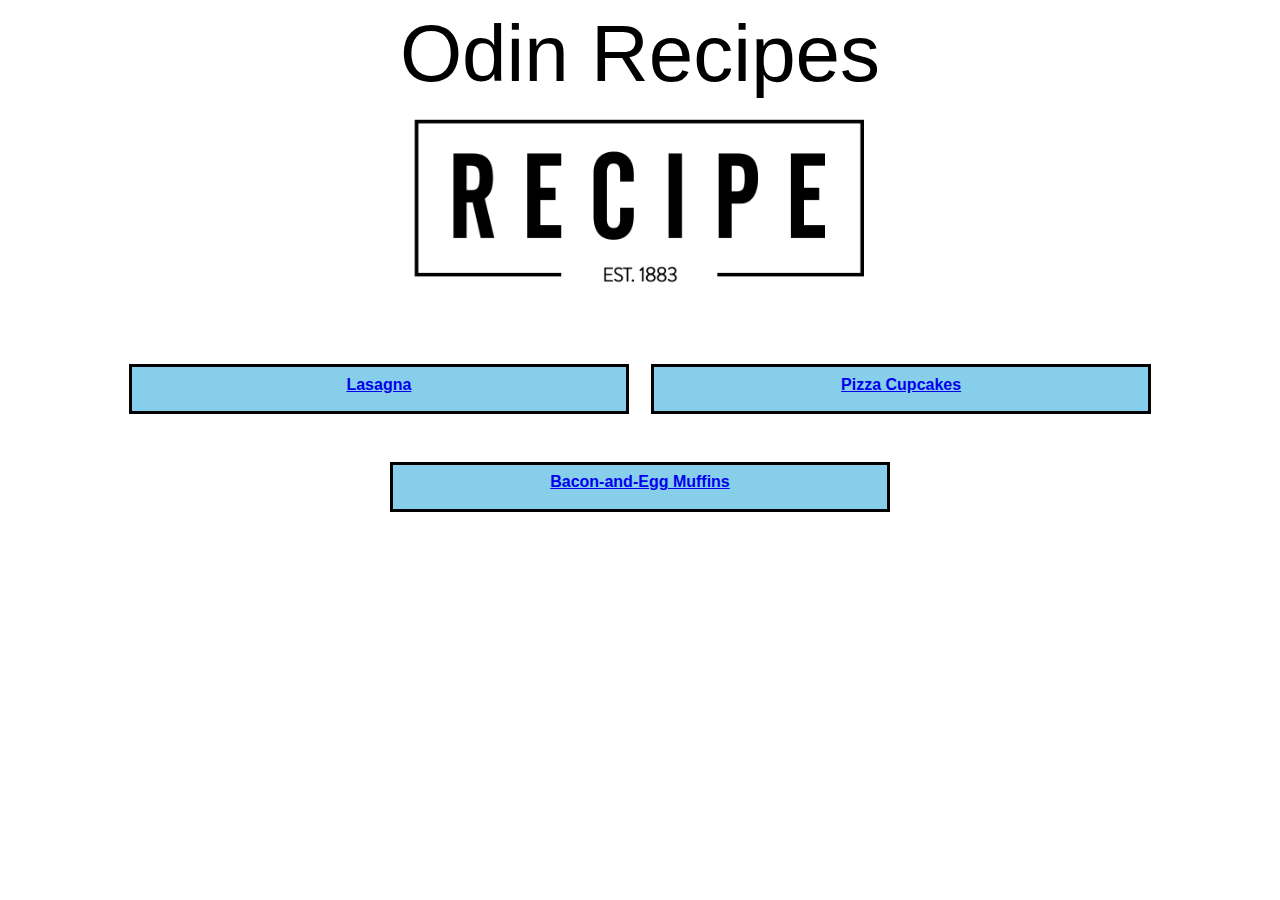
<file: index.html>
<!DOCTYPE html>
<html>
    <head>
        <meta charset="UTF-8">
        <title>ODIN RECIPES</title>
        <link rel="stylesheet" href="style.css">
    </head>
    <body>
        <div class="main-box">
        Odin Recipes
        
        
        <div class="box-mid2">
        <img src="logo.png" width="500">
        </div>

<div class="box-mid1">
    <button class="button1"><a href="recipes/lasagna.html">Lasagna</a></button></li>
    <button class="button1"><a href="recipes/pizzacupcakes.html">Pizza Cupcakes</a></button></li>
    <button class="button1"><a href="recipes/bnegg.html">Bacon-and-Egg Muffins</a></button></li>
</div> 
    </div>
</div>
    </body>


</html>
</file>
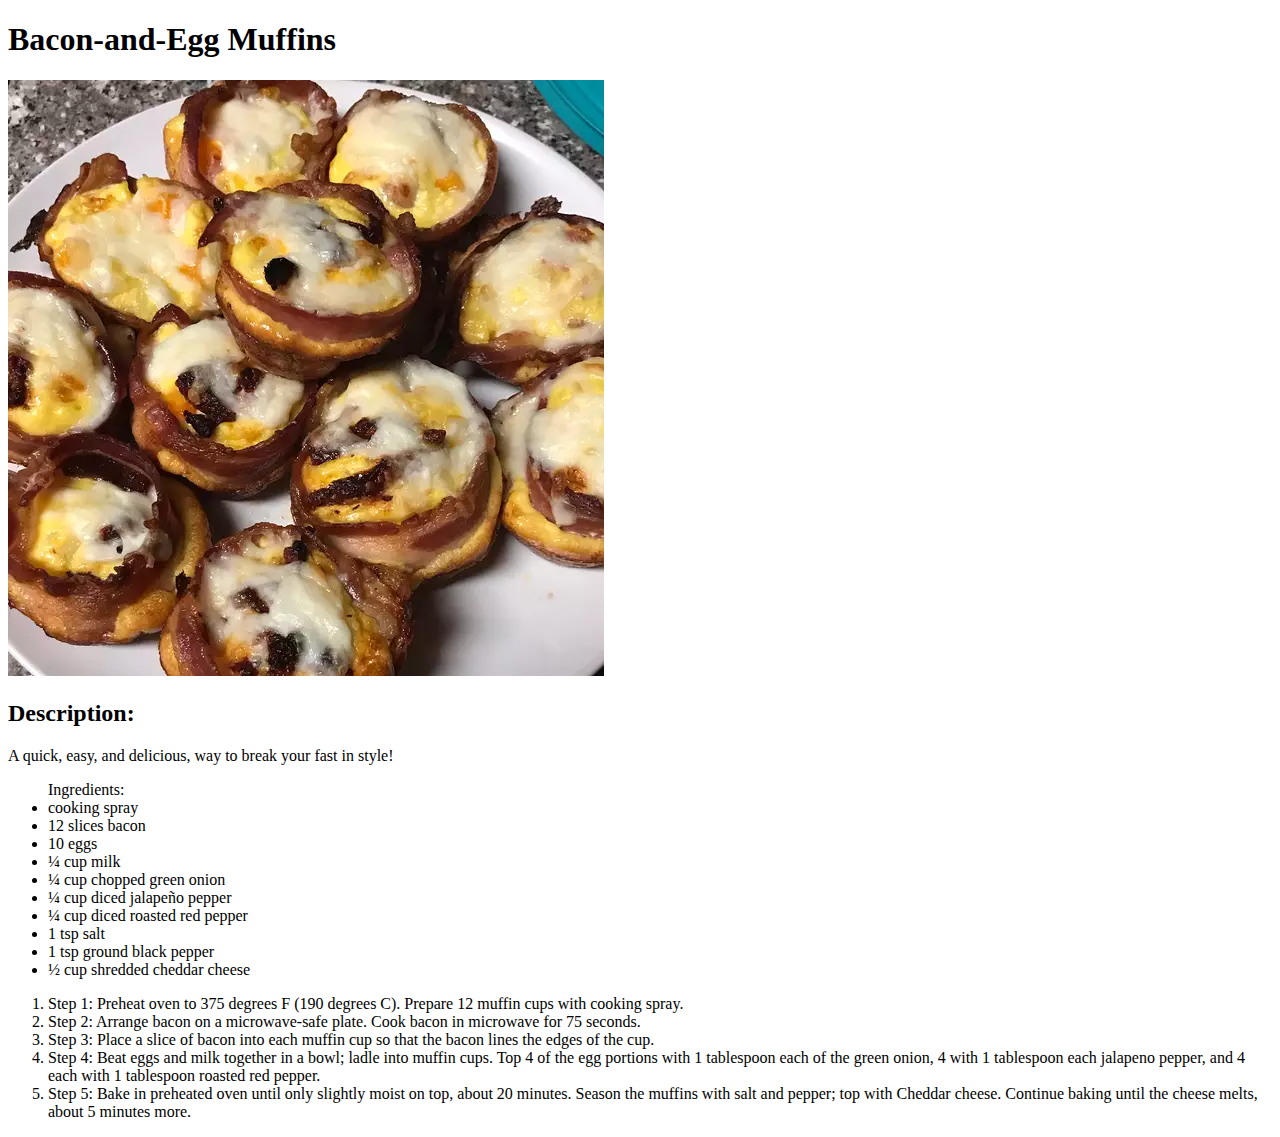
<file: recipes/bnegg.html>
<!DOCTYPE html>
<html lang="en">
<head>
    <meta charset="UTF-8">
        <title>Bacon-and-Egg Muffins</title>
</head>
<body>
    <h1> Bacon-and-Egg Muffins</h1>
    <img src="bnegg.jpg">

    <h2>Description:</h2>
    <p>A quick, easy, and delicious, way to break your fast in style!</p>

    <ul>Ingredients:
        <li>cooking spray</li>
        <li>12 slices bacon</li>
        <li>10 eggs</li>
        <li>¼ cup milk</li>
        <li>¼ cup chopped green onion</li>
        <li>¼ cup diced jalapeño pepper</li>
        <li>¼ cup diced roasted red pepper</li>
        <li>1 tsp salt</li>
        <li>1 tsp ground black pepper</li>
        <li>½ cup shredded cheddar cheese</li>
    </ul>

    <ol>
        <li>Step 1: Preheat oven to 375 degrees F (190 degrees C). Prepare 12 muffin cups with cooking spray.
        </li>

        <li>Step 2: Arrange bacon on a microwave-safe plate. Cook bacon in microwave for 75 seconds.
        </li>

        <li>Step 3: Place a slice of bacon into each muffin cup so that the bacon lines the edges of the cup.
        </li>

        <li>Step 4: Beat eggs and milk together in a bowl; ladle into muffin cups. Top 4 of the egg portions with 1 tablespoon each of the green onion, 4 with 1 tablespoon each jalapeno pepper, and 4 each with 1 tablespoon roasted red pepper.
        </li>

        <li>Step 5: Bake in preheated oven until only slightly moist on top, about 20 minutes. Season the muffins with salt and pepper; top with Cheddar cheese. Continue baking until the cheese melts, about 5 minutes more.
        </li>
    </ol>
    
</body>
</html>
</file>
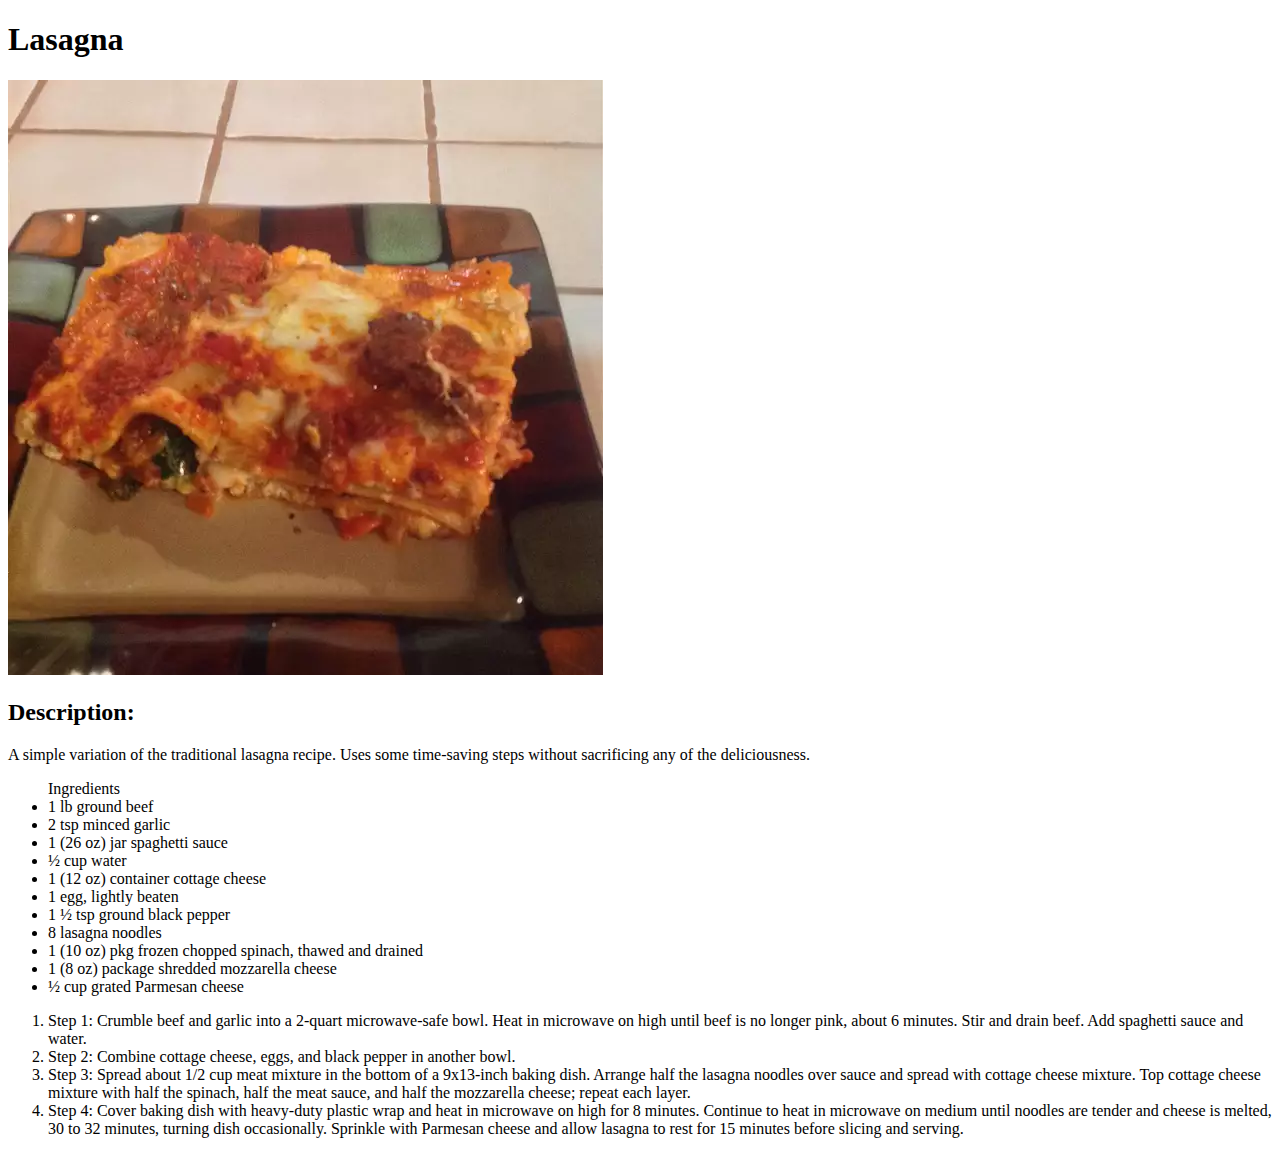
<file: recipes/lasagna.html>
<!DOCTYPE html>
<html lang="en">
<head>
    <meta charset="UTF-8">
        <title>Lasagna</title>
</head>
<body>
    <h1>Lasagna</h1>

    <img src="lasagna.jpg">

    <h2>Description:</h2>

    <p>A simple variation of the traditional lasagna recipe. Uses some time-saving steps without sacrificing any of the deliciousness.</p>

    <ul> Ingredients
        <li>1 lb ground beef</li>
        <li>2 tsp minced garlic</li>
        <li>1 (26 oz) jar spaghetti sauce</li>
        <li>½ cup water</li>
        <li>1 (12 oz) container cottage cheese</li>
        <li>1 egg, lightly beaten</li>
        <li>1 ½ tsp ground black pepper</li>
        <li>8 lasagna noodles</li>
        <li>1 (10 oz) pkg frozen chopped spinach, thawed and drained</li>
        <li>1 (8 oz) package shredded mozzarella cheese</li>
        <li>½ cup grated Parmesan cheese</li>
    </ul>

    <ol>
        <li>Step 1: Crumble beef and garlic into a 2-quart microwave-safe bowl. Heat in microwave on high until beef is no longer pink, about 6 minutes. Stir and drain beef. Add spaghetti sauce and water.
        </li>
        
        <li>Step 2: Combine cottage cheese, eggs, and black pepper in another bowl.
        </li>

        <li>Step 3: Spread about 1/2 cup meat mixture in the bottom of a 9x13-inch baking dish. Arrange half the lasagna noodles over sauce and spread with cottage cheese mixture. Top cottage cheese mixture with half the spinach, half the meat sauce, and half the mozzarella cheese; repeat each layer.
        </li>

        <li>Step 4: Cover baking dish with heavy-duty plastic wrap and heat in microwave on high for 8 minutes. Continue to heat in microwave on medium until noodles are tender and cheese is melted, 30 to 32 minutes, turning dish occasionally. Sprinkle with Parmesan cheese and allow lasagna to rest for 15 minutes before slicing and serving.
        </li>
    </ol>
</body>
</html>
</file>
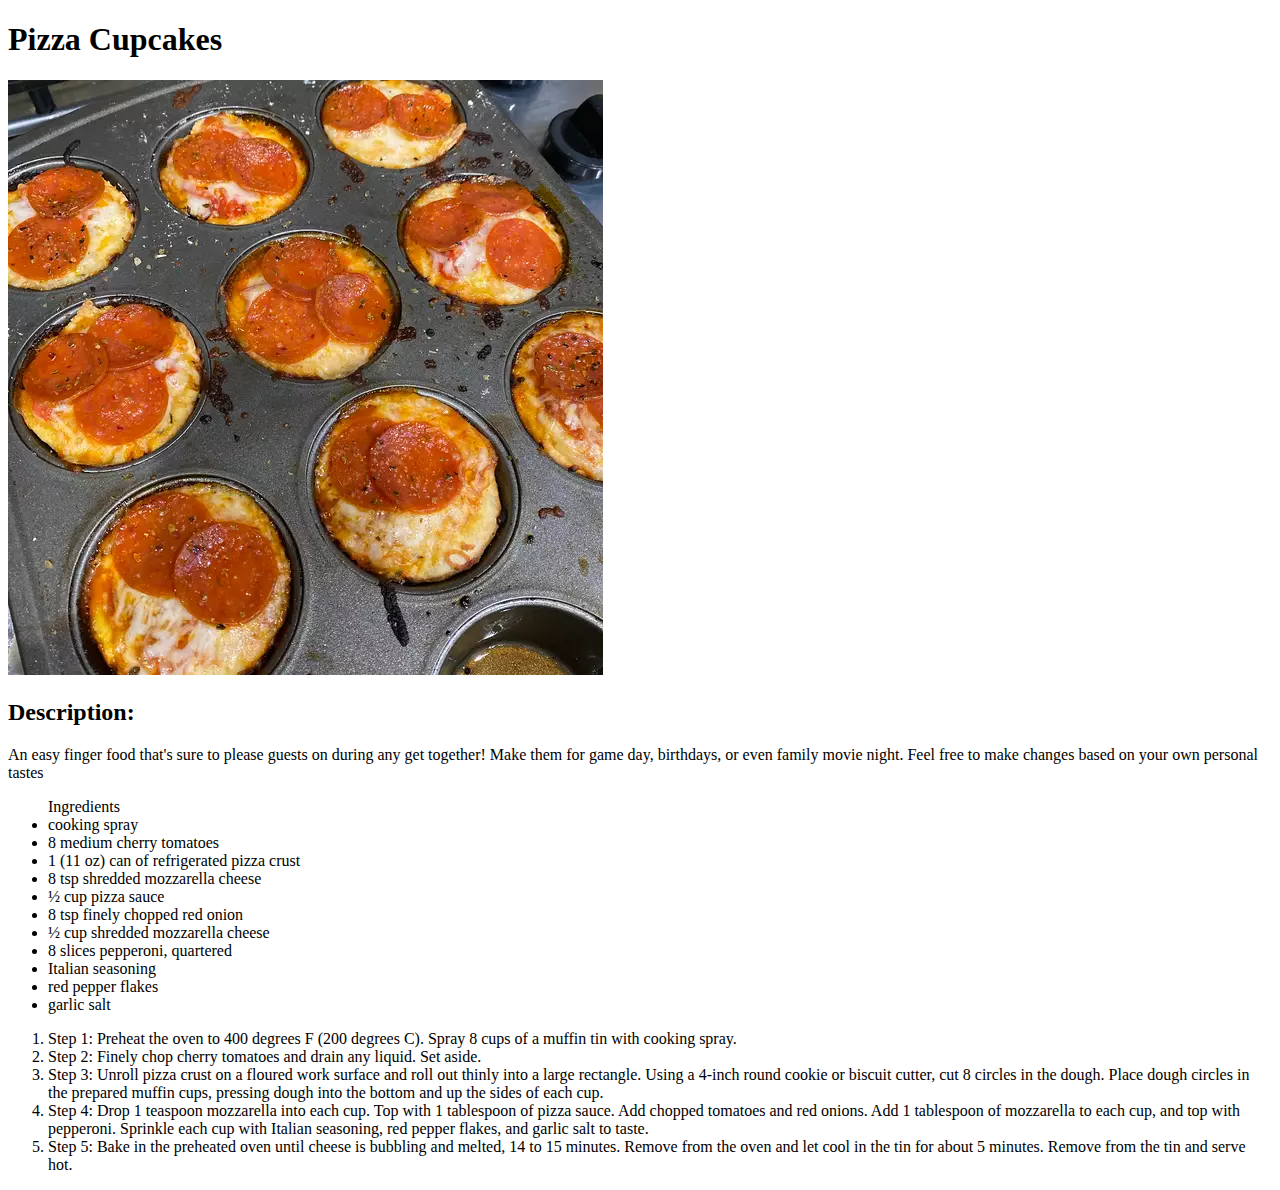
<file: recipes/pizzacupcakes.html>
<!DOCTYPE html>
<html lang="en">
<head>
    <meta charset="UTF-8">
        <title>Pizza Cupcakes</title>
</head>
<body>
    <h1> Pizza Cupcakes </h1>
    <img src="pizzacupcake.jpg">
    
    <h2>Description:</h2>
    <p>An easy finger food that's sure to please guests on during any get together! Make them for game day, birthdays, or even family movie night. Feel free to make changes based on your own personal tastes</p>

    <ul>Ingredients
        <li>cooking spray</li>
        <li>8 medium cherry tomatoes</li>
        <li>1 (11 oz) can of refrigerated pizza crust</li>
        <li>8 tsp shredded mozzarella cheese</li>
        <li>½ cup pizza sauce</li>
        <li>8 tsp finely chopped red onion</li>
        <li>½ cup shredded mozzarella cheese</li>
        <li>8 slices pepperoni, quartered</li>
        <li>Italian seasoning</li>
        <li>red pepper flakes</li>
        <li>garlic salt</li>
        
    </ul>

    <ol>
        <li>Step 1: Preheat the oven to 400 degrees F (200 degrees C). Spray 8 cups of a muffin tin with cooking spray.
        </li>

        <li>Step 2: Finely chop cherry tomatoes and drain any liquid. Set aside.
        </li>

        <li>Step 3: Unroll pizza crust on a floured work surface and roll out thinly into a large rectangle. Using a 4-inch round cookie or biscuit cutter, cut 8 circles in the dough. Place dough circles in the prepared muffin cups, pressing dough into the bottom and up the sides of each cup.
        </li>

        <li>Step 4: Drop 1 teaspoon mozzarella into each cup. Top with 1 tablespoon of pizza sauce. Add chopped tomatoes and red onions. Add 1 tablespoon of mozzarella to each cup, and top with pepperoni. Sprinkle each cup with Italian seasoning, red pepper flakes, and garlic salt to taste.
        </li>

        <li>Step 5: Bake in the preheated oven until cheese is bubbling and melted, 14 to 15 minutes. Remove from the oven and let cool in the tin for about 5 minutes. Remove from the tin and serve hot.
        </li>
    </ol>
    
</body>
</html>
</file>
<file: style.css>
/* style.css */

button {
    background-color: skyblue;
    color: black;
    height: 50px;
    width: 500px;
    border: 3px solid black;
    padding-bottom: 10px;
    padding-top: 10;
}

.button1:hover {
    color: skyblue;
    background-color: black;
}

a {
    font-weight: bold;
    font-family: Arial, Helvetica, sans-serif;
    font-size: larger;
}

.main-box {
    /* sets page layout */

    display: flex;
    flex-flow: column;
    font-size: 80px;
    font-family: Arial, Helvetica, sans-serif;
    margin: auto;
    text-align: center;
    }

.box-mid2 {
    /*logo control*/

    justify-content: center;
    align-items: center;
    margin: auto;
}


.box-mid1 {
    /* menu control */

    justify-content: space-between;
    align-items: center;

}
</file>
